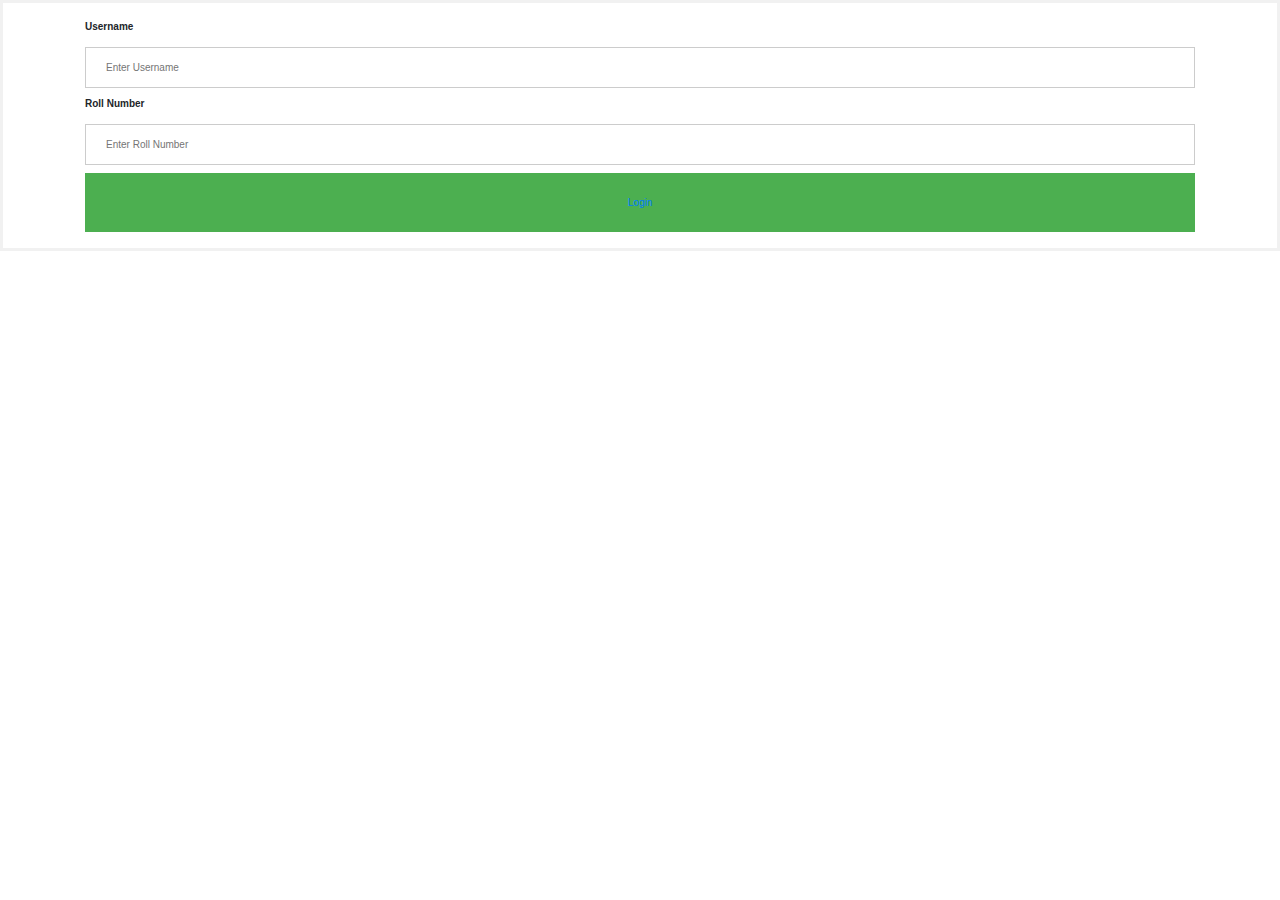
<file: index.html>
<!DOCTYPE html>
<html lang="en">
<head>
    <meta charset="UTF-8">
    <meta http-equiv="X-UA-Compatible" content="IE=edge">
    <meta name="viewport" content="width=device-width, initial-scale=1.0">
    <title>Login Page</title>
    <link rel="stylesheet" href="index.css">
    <link rel="stylesheet" href="https://maxcdn.bootstrapcdn.com/bootstrap/3.4.1/css/bootstrap.min.css">
    <link href="//maxcdn.bootstrapcdn.com/bootstrap/4.1.1/css/bootstrap.min.css" rel="stylesheet" id="bootstrap-css">
    <script src="//cdnjs.cloudflare.com/ajax/libs/jquery/3.2.1/jquery.min.js"></script>
    <script src="index.js"></script>
</head>
<body>
</body>
</html>
<form action="question1.html">
    <div class="container">
      <label for="uname"><b>Username</b></label>
      <input type="text" placeholder="Enter Username" name="uname" id="uname" required>
  
      <label for="psw"><b>Roll Number</b></label>
      <input type="text" placeholder="Enter Roll Number" name="rollnumber"  id="rollnumber"  required>
  
      <button type="submit" onclick="saveLogin()"><a href="question1.html">Login</a></button>
    </div>
  </form>
</file>
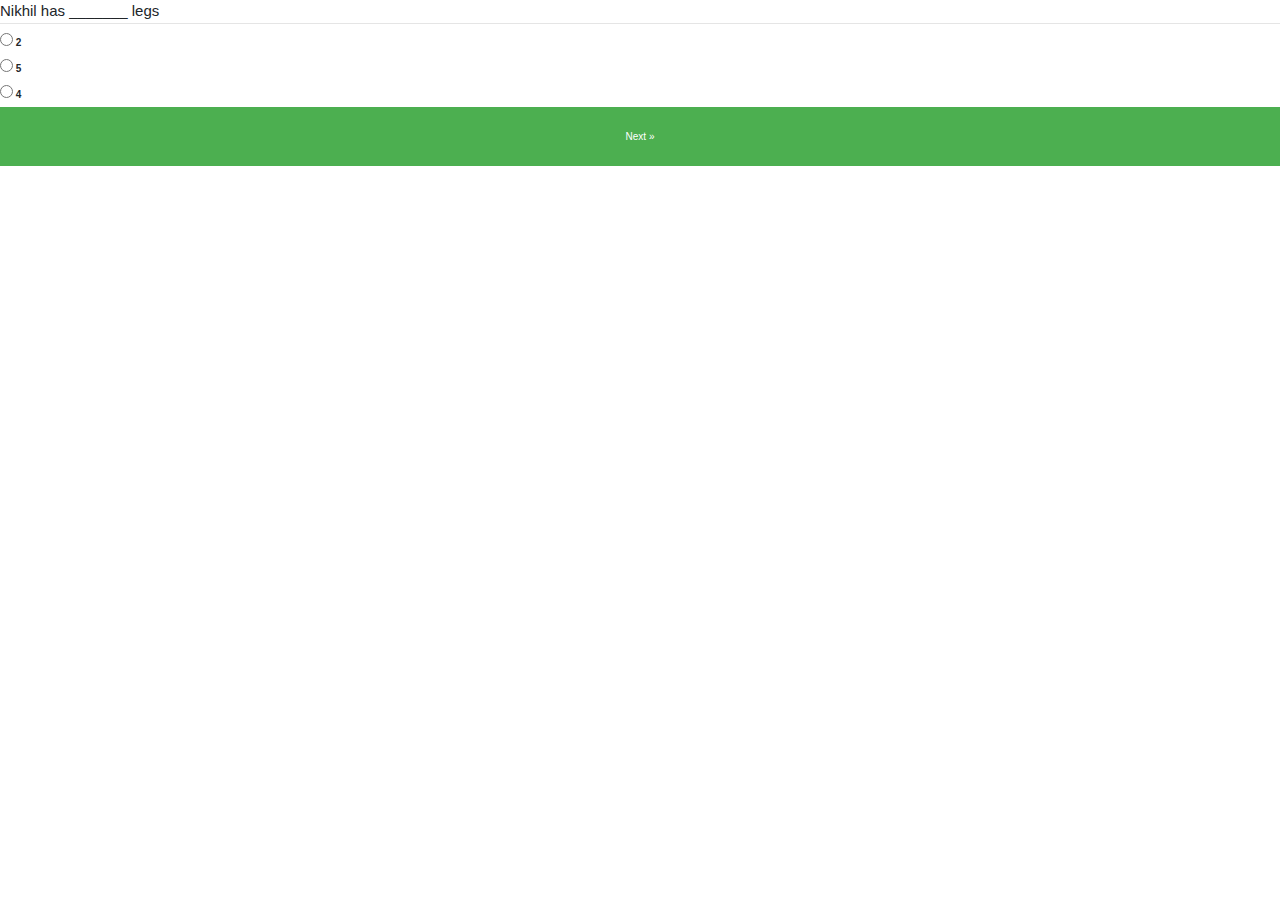
<file: question1.html>
<!DOCTYPE html>
<html lang="en">
<head>
    <meta charset="UTF-8">
    <meta http-equiv="X-UA-Compatible" content="IE=edge">
    <meta name="viewport" content="width=device-width, initial-scale=1.0">
    <title>Question 1</title>
    <link rel="stylesheet" href="index.css">
    <link rel="stylesheet" href="https://maxcdn.bootstrapcdn.com/bootstrap/3.4.1/css/bootstrap.min.css">
    <link href="//maxcdn.bootstrapcdn.com/bootstrap/4.1.1/css/bootstrap.min.css" rel="stylesheet" id="bootstrap-css">
    <script src="//cdnjs.cloudflare.com/ajax/libs/jquery/3.2.1/jquery.min.js"></script>
    <script src="index.js"></script>
</head>
<body>
    <div id="display"></div>
    <div id="display2"></div>
    <fieldset> 
       
        <legend>Nikhil has _______ legs</legend> 
        <div>
          <input type="radio" name="Q1" id="answer1" value="2" required="">
          <label for="answer1">2</label> 
        </div>
        <div>
          <input type="radio" name="Q1" id="answer2" value="5" required="">
          <label for="answer2">5</label> 
        </div>
        <div>
          <input type="radio" name="Q1" id="answer3" value="4" required="">
          <label for="answer3">4</label> 
        </div>
      </fieldset> 
      <!-- <a href="index.html" class="previous">&laquo; Previous</a> -->
      <button onclick="nextPage('q1','Q1','radio','question2.html')"><a href="question2.html" class="next">Next &raquo;</a> </button>
</body>
</html>
</file>
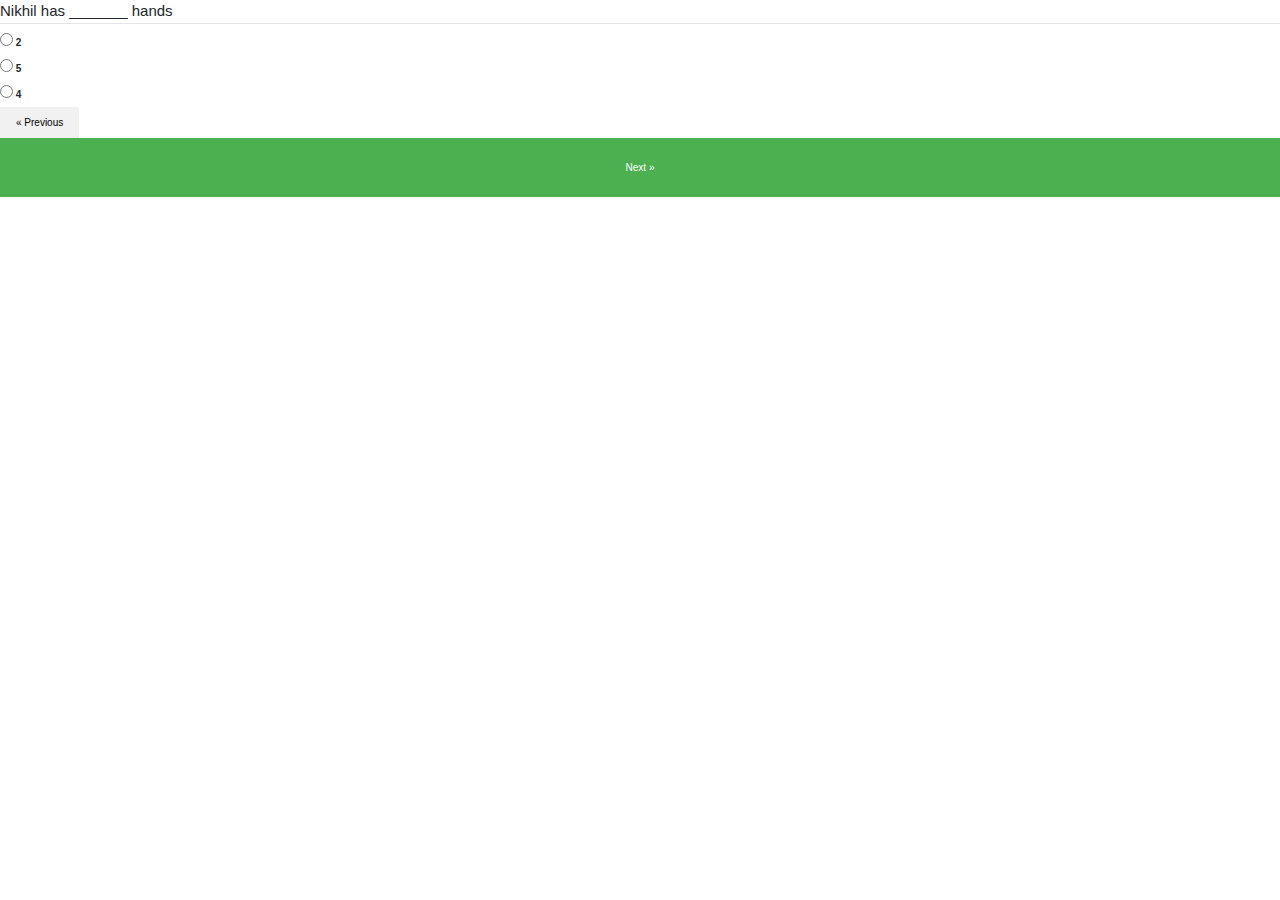
<file: question2.html>
<!DOCTYPE html>
<html lang="en">
<head>
    <meta charset="UTF-8">
    <meta http-equiv="X-UA-Compatible" content="IE=edge">
    <meta name="viewport" content="width=device-width, initial-scale=1.0">
    <title>Question 2</title>
    <link rel="stylesheet" href="index.css">
    <link rel="stylesheet" href="https://maxcdn.bootstrapcdn.com/bootstrap/3.4.1/css/bootstrap.min.css">
    <link href="//maxcdn.bootstrapcdn.com/bootstrap/4.1.1/css/bootstrap.min.css" rel="stylesheet" id="bootstrap-css">
    <script src="//cdnjs.cloudflare.com/ajax/libs/jquery/3.2.1/jquery.min.js"></script>
    <script src="index.js"></script></head>
<body>
    <fieldset> 
        <legend>Nikhil has _______ hands</legend> 
        <div>
          <input type="radio" name="Q2" id="answer1" value="2" required="">
          <label for="answer1">2</label> 
        </div>
        <div>
          <input type="radio" name="Q2" id="answer2" value="5" required="">
          <label for="answer2">5</label> 
        </div>
        <div>
          <input type="radio" name="Q2" id="answer3" value="4" required="">
          <label for="answer3">4</label> 
        </div>
      </fieldset> 
      <a href="question1.html" class="previous">&laquo; Previous</a>
      <button onclick="nextPage('q2','Q2','radio','question3.html')"><a href="question3.html" class="next">Next &raquo;</a> </button>
</body>
</html>
</file>
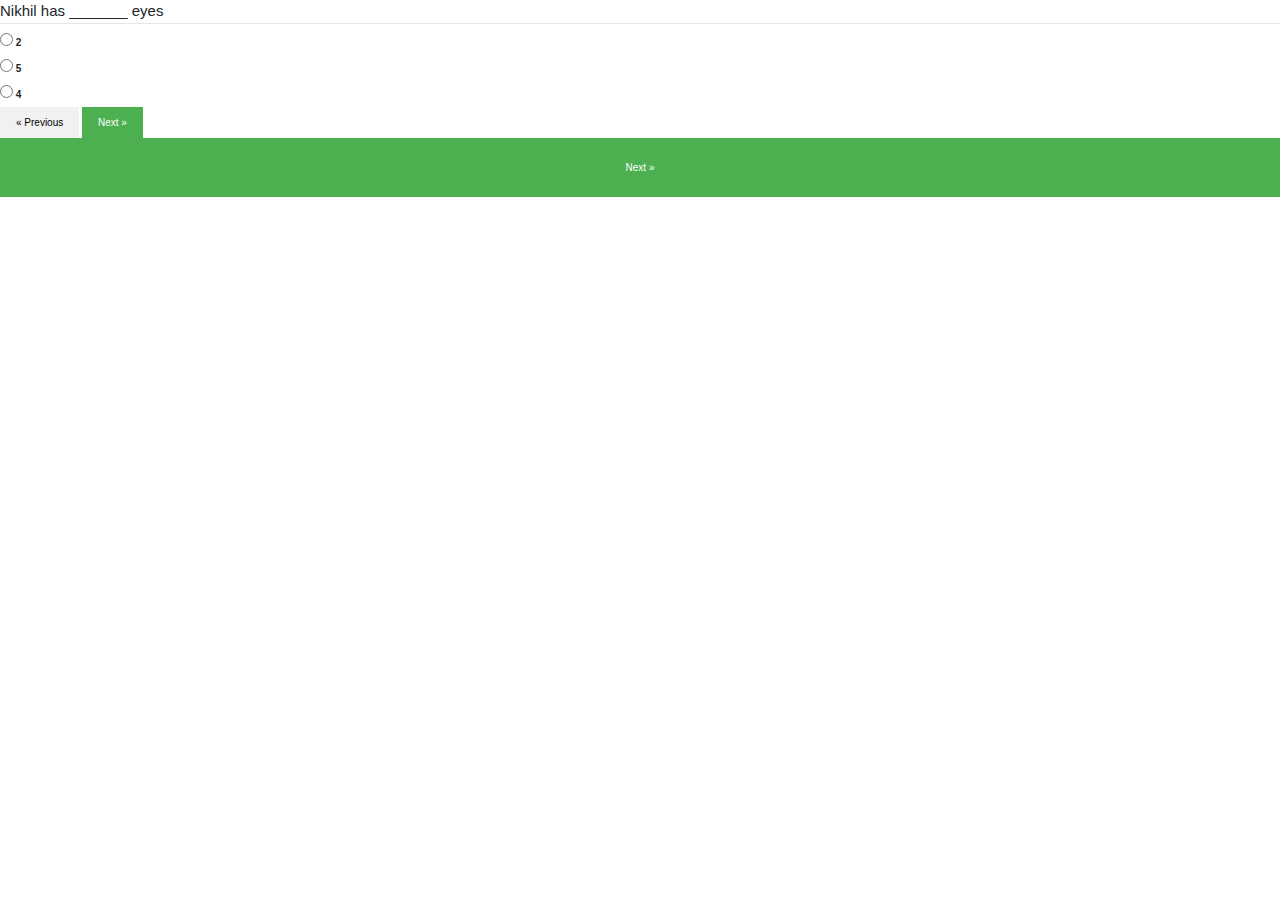
<file: question3.html>
<!DOCTYPE html>
<html lang="en">
<head>
    <meta charset="UTF-8">
    <meta http-equiv="X-UA-Compatible" content="IE=edge">
    <meta name="viewport" content="width=device-width, initial-scale=1.0">
    <title>Question 3</title>
    <link rel="stylesheet" href="index.css">
    <link rel="stylesheet" href="https://maxcdn.bootstrapcdn.com/bootstrap/3.4.1/css/bootstrap.min.css">
    <link href="//maxcdn.bootstrapcdn.com/bootstrap/4.1.1/css/bootstrap.min.css" rel="stylesheet" id="bootstrap-css">
    <script src="//cdnjs.cloudflare.com/ajax/libs/jquery/3.2.1/jquery.min.js"></script>
    <script src="index.js"></script>
</head>
<body>
    <div id="display"></div>
    <div id="display2"></div>
    <fieldset> 
       
        <legend>Nikhil has _______ eyes</legend> 
        <div>
          <input type="radio" name="Q3" id="answer1" value="2" required="">
          <label for="answer1">2</label> 
        </div>
        <div>
          <input type="radio" name="Q3" id="answer2" value="5" required="">
          <label for="answer2">5</label> 
        </div>
        <div>
          <input type="radio" name="Q3" id="answer3" value="4" required="">
          <label for="answer3">4</label> 
        </div>
      </fieldset> 
      <a href="index.html" class="previous">&laquo; Previous</a>
      <a href="question2.html" class="next">Next &raquo;</a>
      <button onclick="nextPage('q3','Q3','radio','result.html')"><a href="result.html" class="next">Next &raquo;</a> </button>
</body>
</html>
</file>
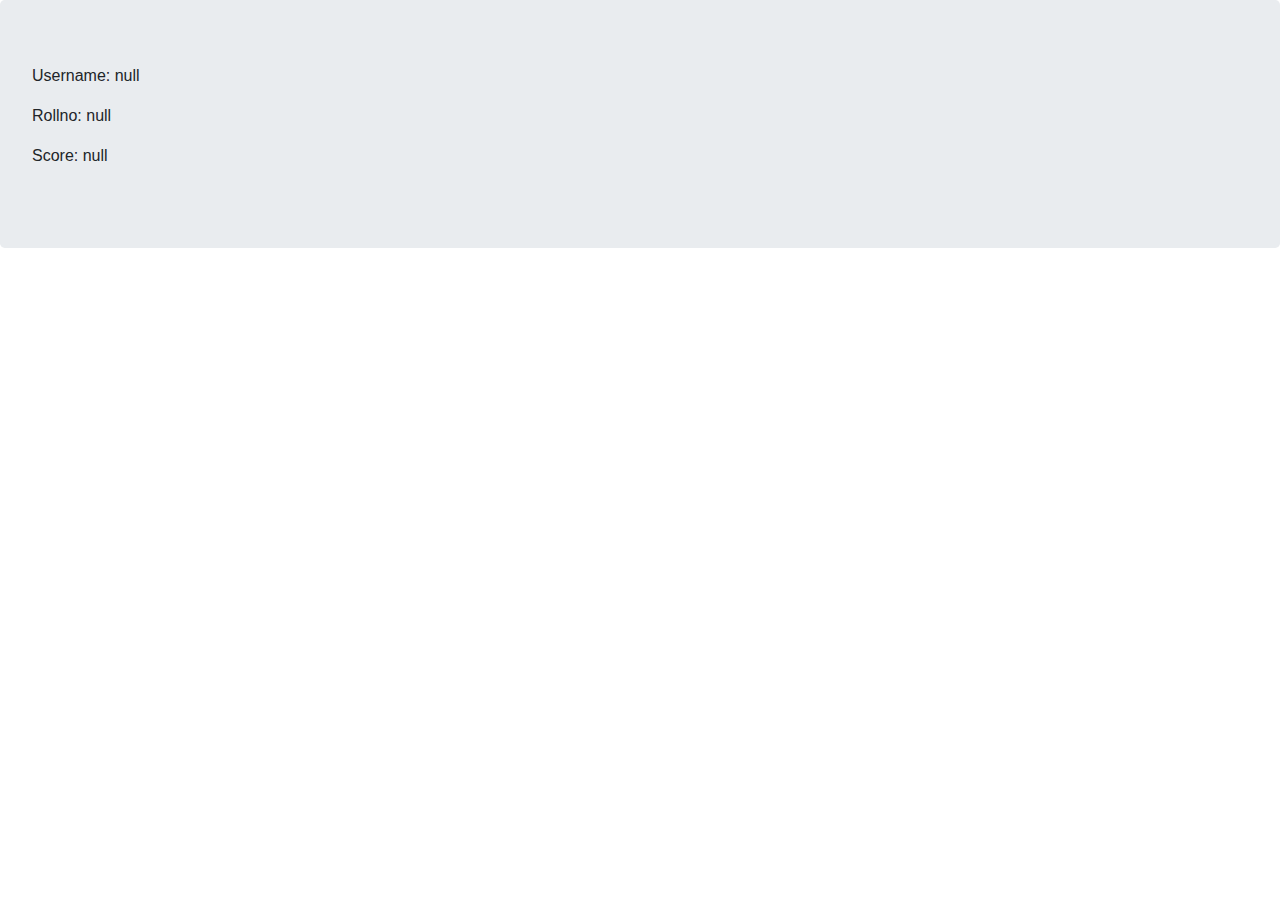
<file: result.html>
<!DOCTYPE html>
<html lang="en">
<head>
    <meta charset="UTF-8">
    <meta http-equiv="X-UA-Compatible" content="IE=edge">
    <meta name="viewport" content="width=device-width, initial-scale=1.0">
    <title>Result</title>   
    <link href="https://cdn.jsdelivr.net/npm/bootstrap@5.0.0-beta2/dist/css/bootstrap.min.css" rel="stylesheet" integrity="sha384-BmbxuPwQa2lc/FVzBcNJ7UAyJxM6wuqIj61tLrc4wSX0szH/Ev+nYRRuWlolflfl" crossorigin="anonymous"> 
    <link href="//maxcdn.bootstrapcdn.com/bootstrap/4.1.1/css/bootstrap.min.css" rel="stylesheet" id="bootstrap-css">
    <script src="//cdnjs.cloudflare.com/ajax/libs/jquery/3.2.1/jquery.min.js"></script>
    <script src="https://cdn.jsdelivr.net/npm/bootstrap@5.0.0-beta2/dist/js/bootstrap.bundle.min.js" integrity="sha384-b5kHyXgcpbZJO/tY9Ul7kGkf1S0CWuKcCD38l8YkeH8z8QjE0GmW1gYU5S9FOnJ0" crossorigin="anonymous"></script>
    <script src="https://cdn.jsdelivr.net/npm/@popperjs/core@2.6.0/dist/umd/popper.min.js" integrity="sha384-KsvD1yqQ1/1+IA7gi3P0tyJcT3vR+NdBTt13hSJ2lnve8agRGXTTyNaBYmCR/Nwi" crossorigin="anonymous"></script>
    <script src="https://cdn.jsdelivr.net/npm/bootstrap@5.0.0-beta2/dist/js/bootstrap.min.js" integrity="sha384-nsg8ua9HAw1y0W1btsyWgBklPnCUAFLuTMS2G72MMONqmOymq585AcH49TLBQObG" crossorigin="anonymous"></script>
    
</head>
<body>   

    <div class="jumbotron">
            <p id="setUname">Username </p>
            <p id="rollnumber">Roll no.</p>
            <p id="result">result</p>
        </div>
    </div>
    <script src="index.js"></script>
    <script>
            displayname = localStorage.getItem("Username")
            displayroll = localStorage.getItem("RollNumber")
            displayscore = localStorage.getItem("score")
            console.log(displayname, score, displayroll)
            document.getElementById("setUname").innerHTML = "Username: "+displayname
            document.getElementById("rollnumber").innerHTML = "Rollno: "+displayroll
            document.getElementById("result").innerHTML="Score: "+ displayscore
    </script>
</body>
</html>
</file>
<file: index.css>
/* Bordered form */
form {
    border: 3px solid #f1f1f1;
  }
  
  /* Full-width inputs */
  input[type=text], input[type=password] {
    width: 100%;
    padding: 12px 20px;
    margin: 8px 0;
    display: inline-block;
    border: 1px solid #ccc;
    box-sizing: border-box;
  }
  
  /* Set a style for all buttons */
  button {
    background-color: #4CAF50;
    color: white;
    padding: 14px 20px;
    margin: 8px 0;
    border: none;
    cursor: pointer;
    width: 100%;
  }
  
  /* Add a hover effect for buttons */
  button:hover {
    opacity: 0.8;
  }
  
  /* Add padding to containers */
  .container {
    padding: 16px;
  }
  
  /* Change styles for span and cancel button on extra small screens */
  @media screen and (max-width: 300px) {
    span.psw {
      display: block;
      float: none;
    }
  }

  a {
    text-decoration: none;
    display: inline-block;
    padding: 8px 16px;
  }
  
  a:hover {
    background-color: #ddd;
    color: black;
  }
  
  .previous {
    background-color: #f1f1f1;
    color: black;
  }
  
  .next {
    background-color: #4CAF50;
    color: white;
  }
  
  .round {
    border-radius: 50%;
  }
</file>
